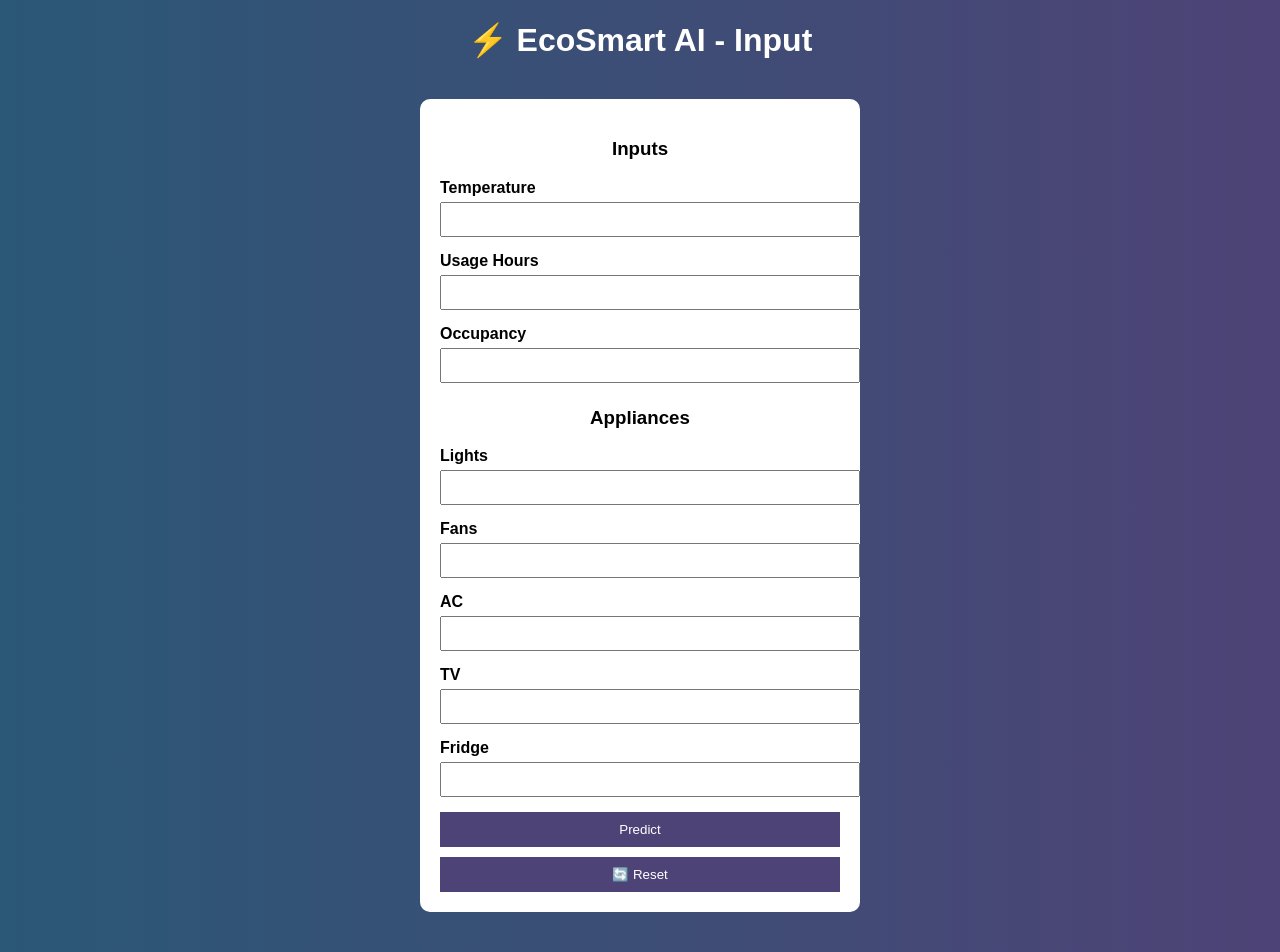
<file: frontend/index.html>
<!DOCTYPE html>
<html>
<head>
    <title>EcoSmart AI - Input</title>

    <style>
        body {
            font-family: Arial;
            background: linear-gradient(to right, #2b5876, #4e4376);
            color: white;
            text-align: center;
        }

        .box {
            background: white;
            color: black;
            width: 400px;
            margin: 40px auto;
            padding: 20px;
            border-radius: 10px;
        }

        label {
            display: block;
            text-align: left;
            margin-top: 10px;
            font-weight: bold;
        }

        input {
            width: 100%;
            padding: 8px;
            margin: 5px 0;
        }

        button {
            width: 100%;
            padding: 10px;
            margin-top: 10px;
            background: #4e4376;
            color: white;
            border: none;
            cursor: pointer;
        }

        button:hover {
            background: #372f5c;
        }
    </style>
</head>

<body>

<h1>⚡ EcoSmart AI - Input</h1>

<div class="box">

    <h3>Inputs</h3>

    <label>Temperature</label>
    <input id="temp">

    <label>Usage Hours</label>
    <input id="usage">

    <label>Occupancy</label>
    <input id="occupancy">

    <h3>Appliances</h3>

    <label>Lights</label>
    <input id="lights">

    <label>Fans</label>
    <input id="fans">

    <label>AC</label>
    <input id="ac">

    <label>TV</label>
    <input id="tv">

    <label>Fridge</label>
    <input id="fridge">

    <button onclick="goToResult()">Predict</button>
    <button onclick="resetData()">🔄 Reset</button>

</div>

<script>

// SAVE & GO
function goToResult() {

    const data = {
        temp: temp.value,
        usage: usage.value,
        occupancy: occupancy.value,
        lights: lights.value,
        fans: fans.value,
        ac: ac.value,
        tv: tv.value,
        fridge: fridge.value
    };

    localStorage.setItem("energyData", JSON.stringify(data));
    window.location.href = "result.html";
}

// LOAD OLD VALUES (ONLY IF EXIST)
window.onload = function () {

    const data = JSON.parse(localStorage.getItem("energyData"));

    if (data) {
        temp.value = data.temp || "";
        usage.value = data.usage || "";
        occupancy.value = data.occupancy || "";
        lights.value = data.lights || "";
        fans.value = data.fans || "";
        ac.value = data.ac || "";
        tv.value = data.tv || "";
        fridge.value = data.fridge || "";
    }
};

// RESET FUNCTION
function resetData() {

    localStorage.removeItem("energyData");
    localStorage.removeItem("energyResult");

    document.querySelectorAll("input").forEach(input => input.value = "");

}

</script>

</body>
</html>
</file>
